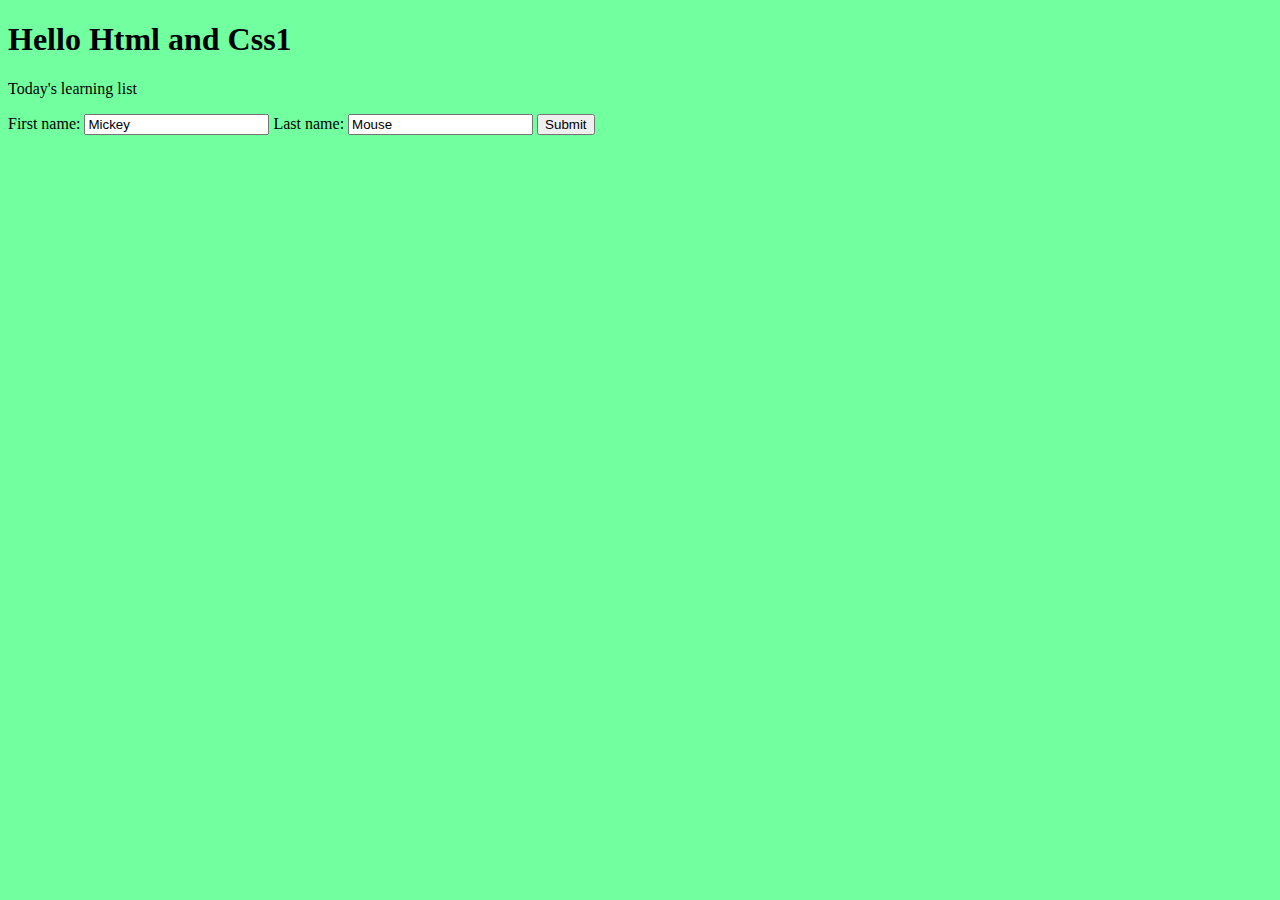
<file: index.html>
<!DOCTYPE html>
<html lang="en">

<head>
  <meta charset="UTF-8">
  <meta name="viewport" content="width=device-width, initial-scale=1.0">
  <meta http-equiv="X-UA-Compatible" content="ie=edge">
  <title>Document</title>
  <link rel="stylesheet" href="./css/styles.css">
</head>

<body>
  <h1>Hello Html and Css1</h1>
  <p>Today's learning list</p>
  <form>
      First name:
      <input type="text" name="firstname" value="Mickey">
      Last name:
      <input type="text" name="lastname" value="Mouse">
      <input type="submit" value="Submit">
  </form>
</body>

</html>
</file>
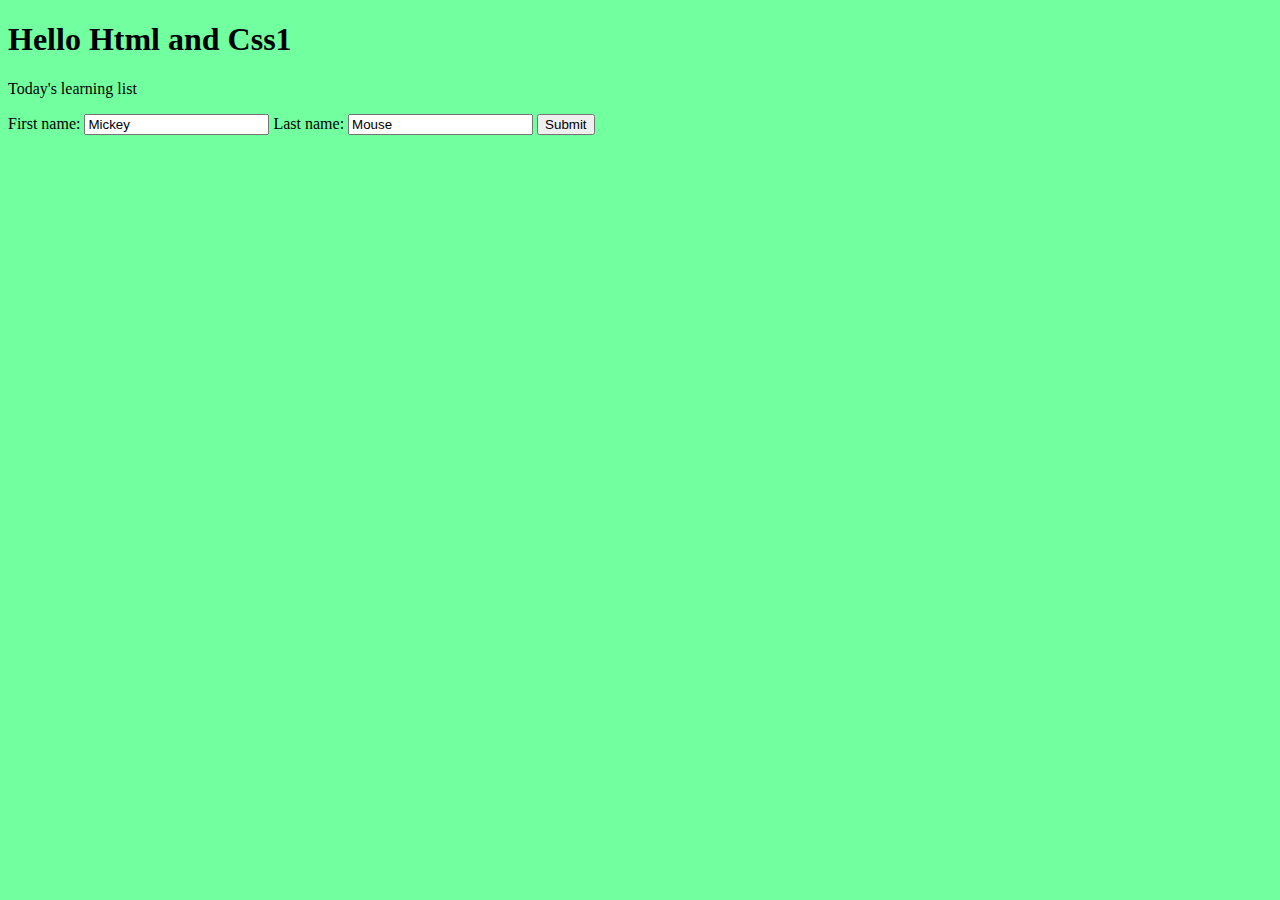
<file: html/index.html>
<!DOCTYPE html>
<html lang="en">

<head>
  <meta charset="UTF-8">
  <meta name="viewport" content="width=device-width, initial-scale=1.0">
  <meta http-equiv="X-UA-Compatible" content="ie=edge">
  <title>Document</title>
  <link rel="stylesheet" href="/css/styles.css">
</head>

<body>
  <h1>Hello Html and Css1</h1>
  <p>Today's learning list</p>
  <form>
      First name:
      <input type="text" name="firstname" value="Mickey">
      Last name:
      <input type="text" name="lastname" value="Mouse">
      <input type="submit" value="Submit">
  </form>
</body>

</html>
</file>
<file: css/styles.css>
body{
  background: rgb(113,255,160);
}
</file>
